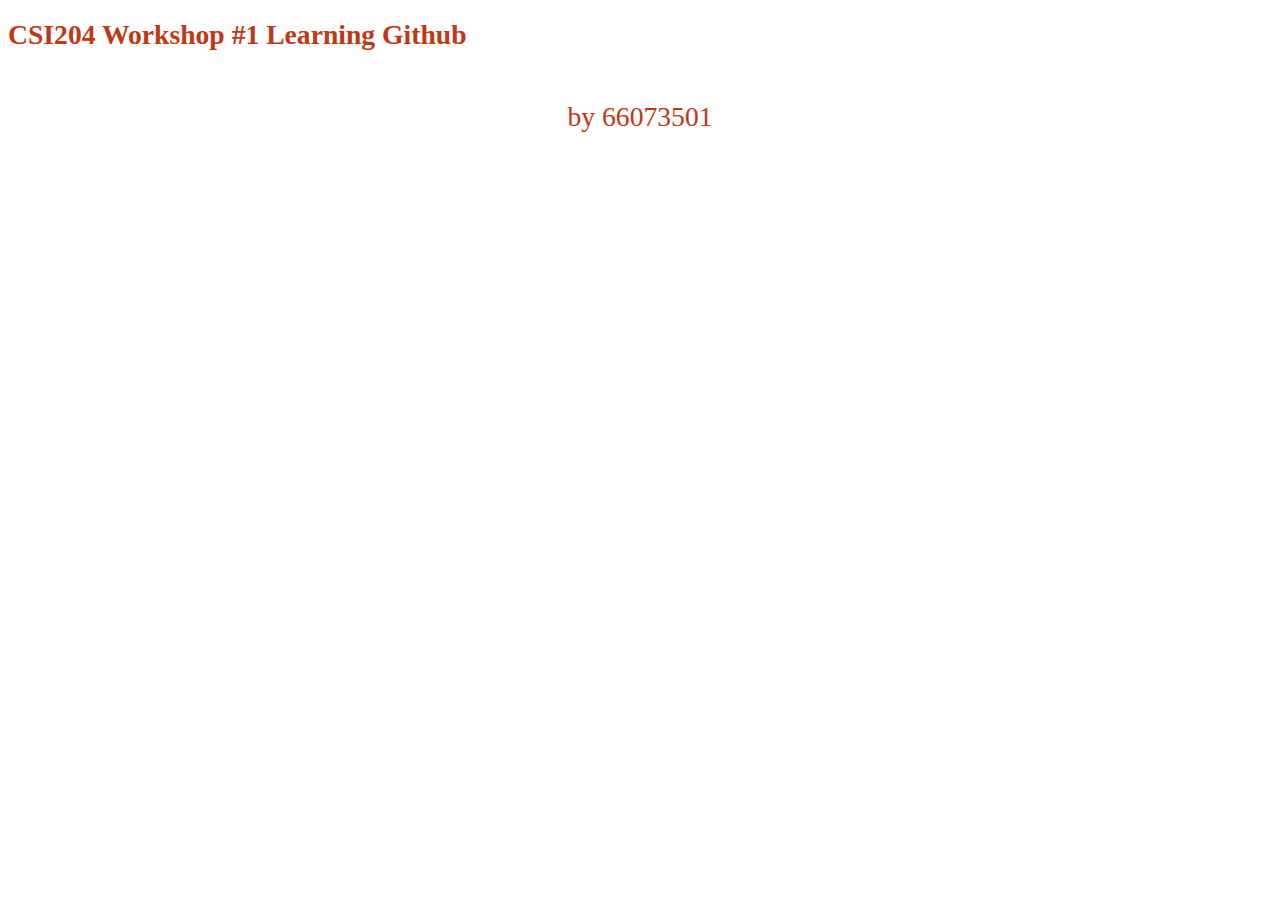
<file: index.html>
<!DOCTYPE html>
<html lang="en">
<head>
    <meta charset="UTF-8">
    <meta name="viewport" content="width=device-width, initial-scale=1.0">
    <link rel="stylesheet" href="style.css">
    <title>Workshop #1</title>
</head>
<body>
    <H1>CSI204 Workshop #1 Learning Github</H1>
    <center> <br> by 66073501</center>
</body>
</html>
</file>
<file: style.css>
*{
    font-family: fantasy;
    font-size: larger;
    color: rgb(192, 56, 22);
}
</file>
